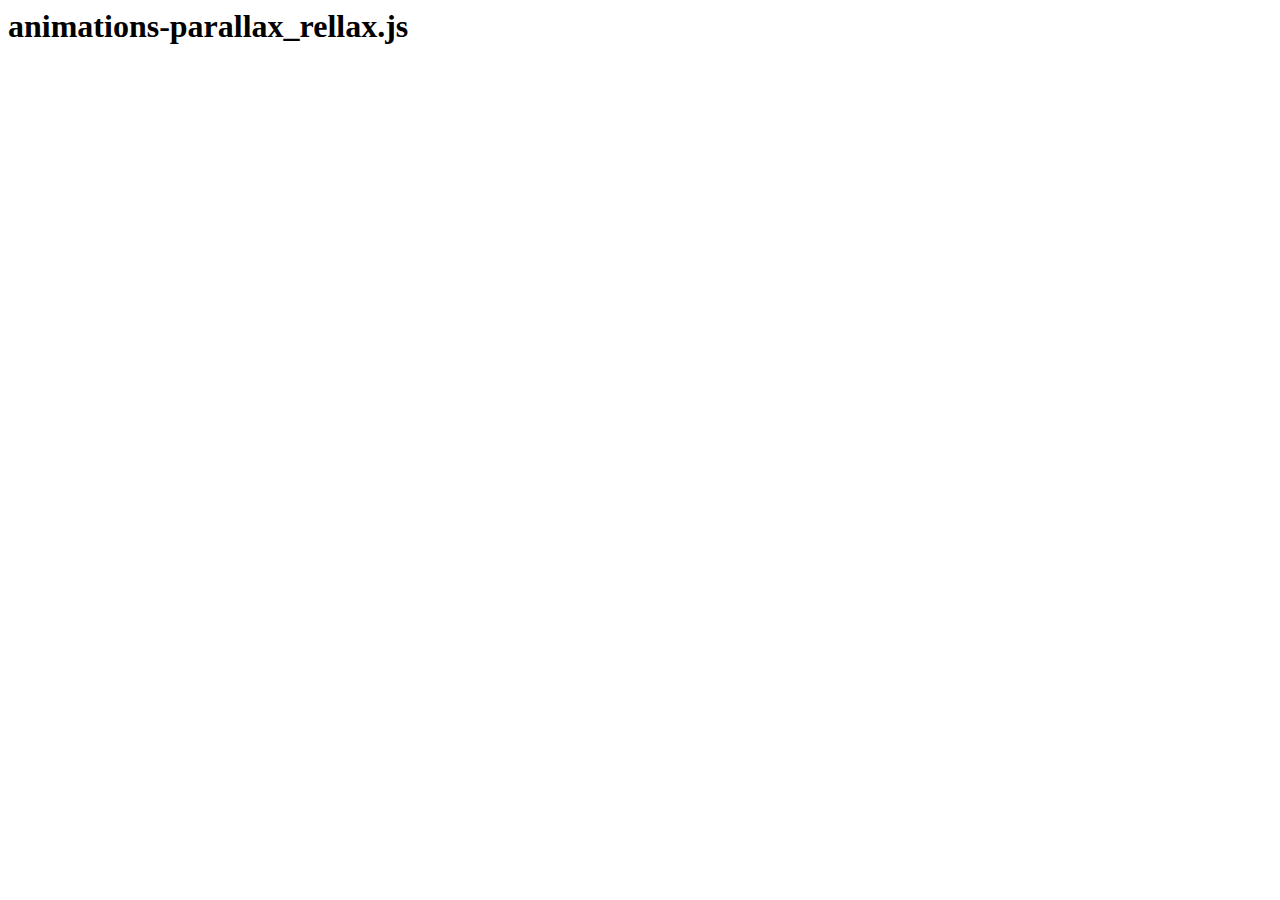
<file: README.html>
<html>
      <head>
        <meta charset="UTF-8">
        <title>README.md</title>
      </head>
      <body>
        <h1 id="animations-parallax_rellax-js">animations-parallax_rellax.js</h1>

      </body>
    </html>
</file>
